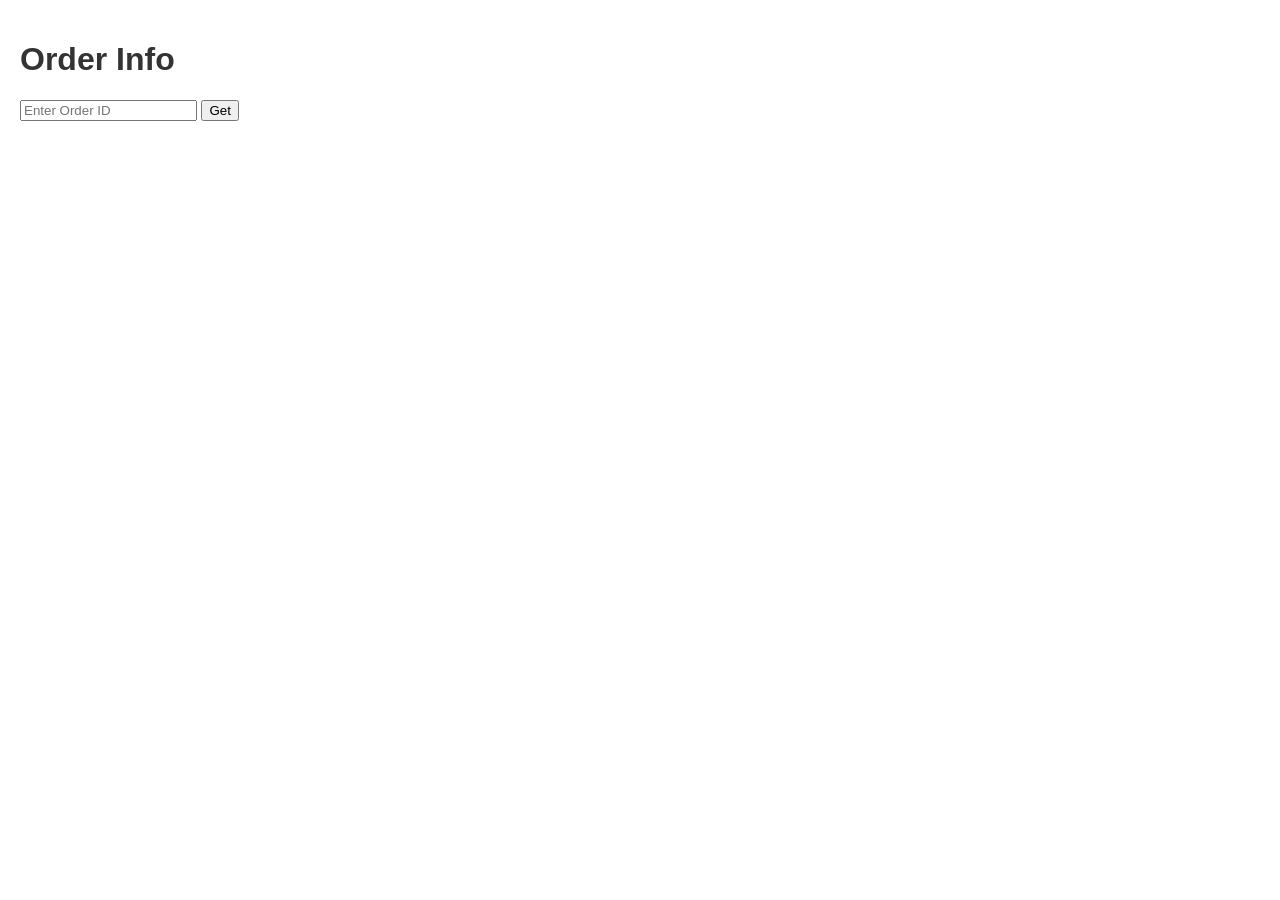
<file: level-0/demo_service/ui/index.html>
<!DOCTYPE html>
<html>
    <head>
        <meta charset="UTF-8">
        <meta name="viewport" content="width=device-width, initial-scale=1.0">
        <title>Order Info</title>
        <link rel="stylesheet" href="styles.css">
    </head>
    <body>
        <h1>Order Info</h1>
        <input type="text" id="orderId" placeholder="Enter Order ID">
        <button onclick="fetchOrderInfo()">Get</button>
        <div id="orderInfo" class="order-info"></div>
        <script src="script.js"></script>
    </body>
</html>
</file>
<file: level-0/demo_service/ui/styles.css>
body {
    font-family: Arial, sans-serif;
    margin: 0;
    padding: 20px;
}
h1 {
    color: #333;
}
.order-info {
    padding: 10px;
    margin-top: 10px;
}
</file>
